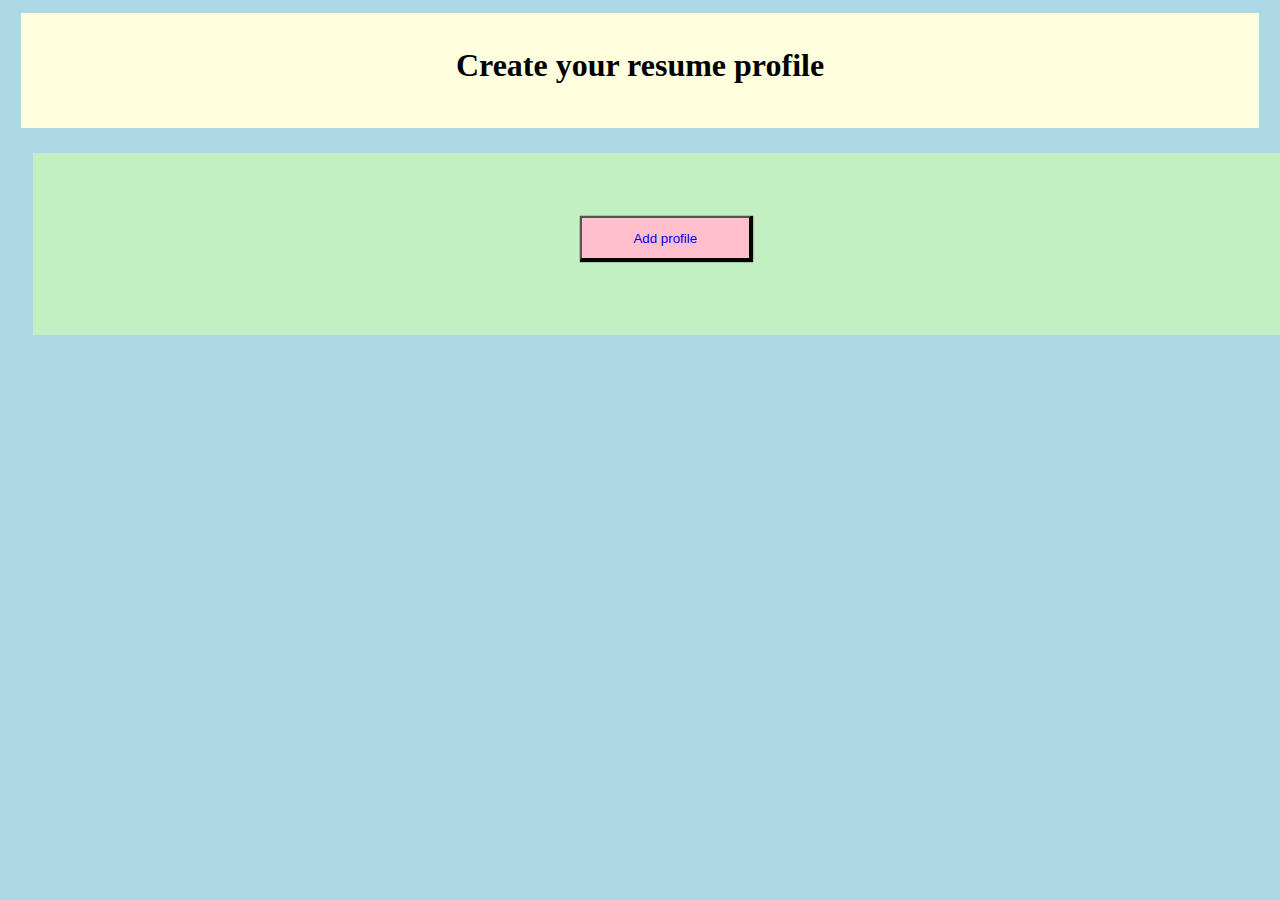
<file: index.html>
<!DOCTYPE html>
<html>
<head>
	<title>::Resume Builder::</title>
	<link rel="stylesheet" type="text/css" href="form.css">
	<link rel="apple-touch-icon" sizes="57x57" href="icons/apple-icon-57x57.png">
<link rel="apple-touch-icon" sizes="60x60" href="icons/apple-icon-60x60.png">
<link rel="apple-touch-icon" sizes="72x72" href="icons/apple-icon-72x72.png">
<link rel="apple-touch-icon" sizes="76x76" href="icons/apple-icon-76x76.png">
<link rel="apple-touch-icon" sizes="114x114" href="icons/apple-icon-114x114.png">
<link rel="apple-touch-icon" sizes="120x120" href="icons/apple-icon-120x120.png">
<link rel="apple-touch-icon" sizes="144x144" href="icons/apple-icon-144x144.png">
<link rel="apple-touch-icon" sizes="152x152" href="icons/apple-icon-152x152.png">
<link rel="apple-touch-icon" sizes="180x180" href="icons/apple-icon-180x180.png">
<link rel="icon" type="image/png" sizes="192x192"  href="icons/android-icon-192x192.png">
<link rel="icon" type="image/png" sizes="32x32" href="icons/favicon-32x32.png">
<link rel="icon" type="image/png" sizes="96x96" href="icons/favicon-96x96.png">
<link rel="icon" type="image/png" sizes="16x16" href="icons/favicon-16x16.png">
<link rel="manifest" href="icons/manifest.json">
<meta name="msapplication-TileColor" content="#ffffff">
<meta name="msapplication-TileImage" content="/ms-icon-144x144.png">
<meta name="theme-color" content="#ffffff">
</head>
<body id="main">
   <header>
   	<h1>Create your resume profile</h1>
   </header>
   <div class="subdiv3">
   <button ><a href="form.html">Add profile</a></button>
</div>
</body>
</html>
<script type="text/javascript" src="./js/swregister.js"></script>
<script type="text/javascript">
	var indexedDB=window.indexedDB || window.mozIndexedDB || window.webkitIndexedDB || window.msIndexedDB;
		indexedDB?console.log("success"):console.log("fail");
		var open;
		var result;
		var store;
		var tx;
		var request=indexedDB.open("database",1);
		request.onupgradeneeded=function(e){
            open=e.target.result;
            store=open.createObjectStore("resumedata",{keyPath:"name"});
		}
		request.onerror=function(e){
             console.log("error occured"+e);
		}
		request.onsuccess=function(e){
            open=e.target.result;
            tx=open.transaction("resumedata","readwrite");
            store=tx.objectStore("resumedata");
            var info=store.getAll();
            info.onsuccess=function(data){
            	console.log(data);
            	display(data.target.result);
            }
        }
var body=document.querySelector("#main");
function display(d){
	for(i=0;i<d.length;i++){
		var h3=document.createElement("h3");
		h3.innerHTML=d[i].name;
		body.appendChild(h3);
		var a=document.createElement("a");
		a.classList.add("profile");
		a.setAttribute("href","resume.html?"+d[i].name);
		a.appendChild(h3);
		body.append(a);
	}
}
</script>
</file>
<file: form.css>
#main
{
	background-color: lightblue;
	text-align: center;
}
header
{
	background-color: lightyellow;
	height: 10vh;
	padding: 1%;
	margin: 1%;
}
#main a{
	text-decoration: none;
}
#main button{
	background-color:pink;
}


body
{
	background-color: #00b33c;
	text-align: center;
}
.main
{
  background-color:#fff2e6;
  margin:3%;
  border-radius: 5%;
  padding: 2%;
  display: flex;
  flex-direction: row;
  flex-wrap: wrap;
  justify-content: space-around;
}
.subdiv1
{
	background-color:#c2f0c2;
	text-align: center;
	height: 140px;
    border-style:dotted;
    width: 90%;
    margin:2%;
    border-radius: 5%;
}
.subdiv2
{
	background-color:#c2f0c2;
	text-align: center;
	height: 250px;
    border-style:dotted;
    width:40%;
    margin:2%;
    border-radius: 5%;
}
.subdiv3
{
	background-color:#c2f0c2;
	text-align: center;
	height:55px;
    width: 90%;
    margin:2%;
    text-align: center;
    padding:5%
}
button
{
	height:80%;
	width:15%;
	background-color: #29a329;
	box-shadow: 1px 1px 1px 1px;
}
input,select
{
	width: 80%;
	margin: 1%;
}
/*MOBILE VIEW*/
@media screen and (min-width: 300px) and (max-width: 480px) {
#main
{
	background-color: lightblue;
	text-align: center;
}
header
{
	background-color: lightyellow;
	height: 10vh;
	padding: 1%;
	margin: 1%;
}
#main a{
	text-decoration: none;
}
#main button{
	background-color:pink;
}
.profile{
	color:blue;
}

body
{
	background-color: #00b33c;
	text-align: center;
}
.main
{
  background-color:#fff2e6;
  margin:3%;
  border-radius: 5%;
  padding: 2%;
  display:inline-block;
  justify-content: space-around;
}
.subdiv1
{
	background-color:#c2f0c2;
	text-align: center;
	height: 140px;
    border-style:dotted;
    width: 94%;
    margin:2%;
    border-radius: 5%;
}
.subdiv2
{
	background-color:#c2f0c2;
	text-align: center;
	height: 250px;
    border-style:dotted;
    width:94%;
    margin:2%;
    border-radius: 5%;
}
.subdiv3
{
	background-color:#c2f0c2;
	text-align: center;
	height:55px;
    width:80%;
    margin:2%;
    text-align: center;
    padding:5%
}
button
{
	height:80%;
	width:30%;
	background-color: #29a329;
	box-shadow: 1px 1px 1px 1px;
}
input,select
{
	width: 80%;
	margin: 1%;
}
}
</file>
